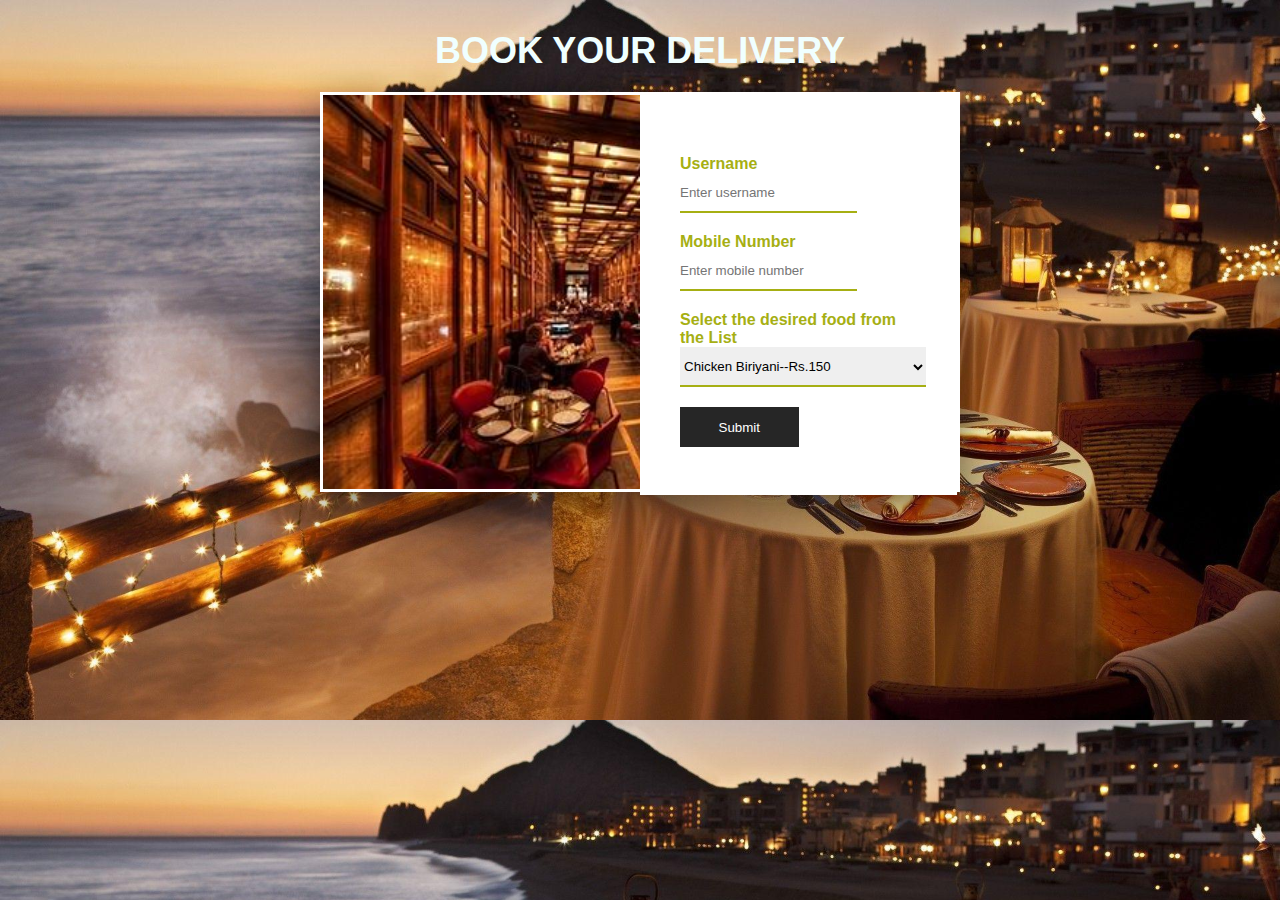
<file: Book_a_table.html>
<!DOCTYPE html>
<html lang="en">
<head>
    <meta charset="UTF-8">
    <meta name="viewport" content="width=device-width, initial-scale=1.0">
    <title>Order Form</title>
    <style>
        *
        {
            margin:0px;
            padding:0px;
            box-sizing: border-box;
            font-family: sans-serif;
        }
        body
        {
            background-image: url('res2.jpg');
            background-size:cover;
        }
        .container
        {
            text-align: center;
            padding: 30px 0 20px;
        }
        .container h1{
            margin:0;
            padding:0;
            color:#262626;
            text-transform: uppercase;
            font-size: 36px;
            color: azure;
        }
        .container2
        {
            width:50%;
            height: 400px;
            background-size: #fff;
            margin: 0 auto;
            border:3px solid #fff;
            box-shadow: 0 15px 40px rgba(0,0,0,0.5);
        }
        .container2 .left
        {
            float:left;
            width:50%;
            height: 100%;
            background-image: url('res.jpg');
            background-size:cover;
        }
        .container2 .right
        {
            float:right;
            width:50%;
            height: 100%;
            box-sizing: border-box;
        }
        .form
        {
            width:100%;
            padding:60px 40px;
            box-sizing: border-box;
            height: 400px;
            background-color: #fff;
        }
        .form p
        {
            margin: 0;
            padding:0;
            font-weight: bold;
            color:#a6af13;
        }
        .form input,.form select
        {
             margin-bottom: 20px;
        }
        .form input[type="text"], .form input[type="number"],.form select
        {
            border:none;
            border-bottom: 2px solid #a6af13;
            outline:none;
            height: 40px;
        }
        .form input[type="text"]:focus, .form input[type="number"]:focus,.form select:focus
        {
            border-bottom:2px solid #262626;
        }
        .form input[type="submit"]
        {
            border: none;
            outline:none;
            height: 40px;
            color:#fff;
            background-color: #262626;
            cursor: pointer;
            width: 50%;
        }
        .form input[type="submit"]:hover
        {
            background:#a6af13;
            font-size: 12px;
            font-weight: bold;
        }
    </style>
</head>
<body>
    <div class="container"><h1>Book your delivery</h1></div>
    <div class="container2">
        <div class="left"></div>
        <div class="right">
            <div class="form">
                <form action="database.php" method="post" name="myform">
                    <p>Username</p>
                    <input type="text" name="fname" placeholder="Enter username">
                    <p>Mobile Number</p>
                    <input type="number" name="fmob" placeholder="Enter mobile number">
                    <p>Select the desired food from the List</p>
                    <select name="food">
                        <option value="Chicken Biriyani">Chicken Biriyani--Rs.150</option>
                        <option value="Paneer Paratha">Paneer Paratha--Rs.80</option>
                        <option value="Chicken Grilled Momos">Chicken Grilled Momos(8pcs)--Rs.120</option>
                        <option value="Egg Fried Rice">Egg Fried Rice--Rs.130</option>
                        <option value="Special Hakka Noodles">Special Hakka Noodles--Rs.180</option>
                        <option value="Shahi Paneer">Shahi Paneer--Rs.170</option>
                        <option value="Chicken Butter Masala">Chicken Butter Masala--Rs.250</option>
                        <option value="Chilli Chicken">Chilli Chicken--Rs.130</option>
                    </select>
                    <input type="submit" value="Submit" name="submit" src="index.html">
                </form>
            </div>
        </div>

    </div>
        
</body>
</html>
</file>
